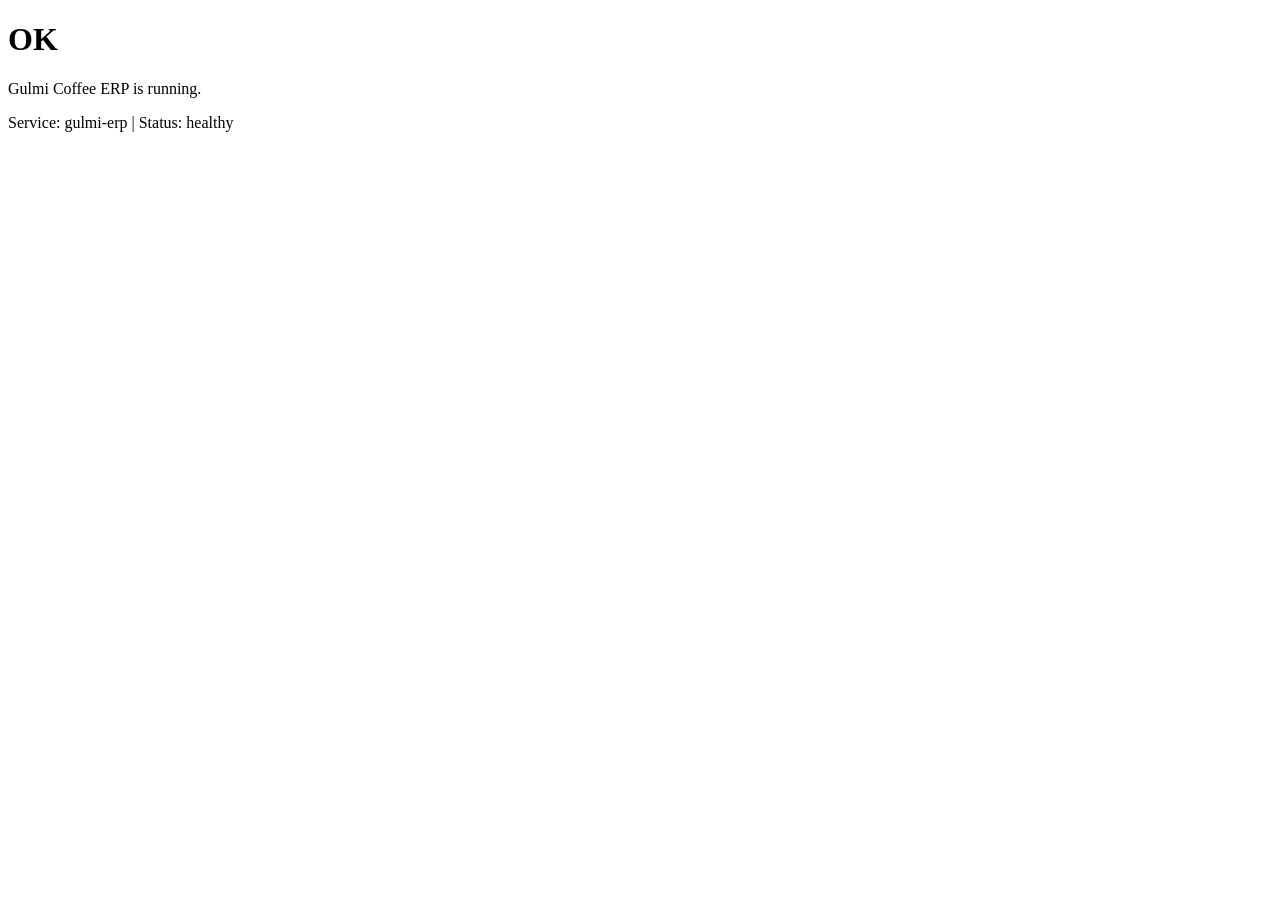
<file: gulmi-coffee-erp/docker/healthcheck.html>
<!DOCTYPE html>
<html>
<head><title>Gulmi Coffee ERP — Health Check</title></head>
<body>
  <h1>OK</h1>
  <p>Gulmi Coffee ERP is running.</p>
  <p>Service: gulmi-erp | Status: healthy</p>
</body>
</html>
</file>
